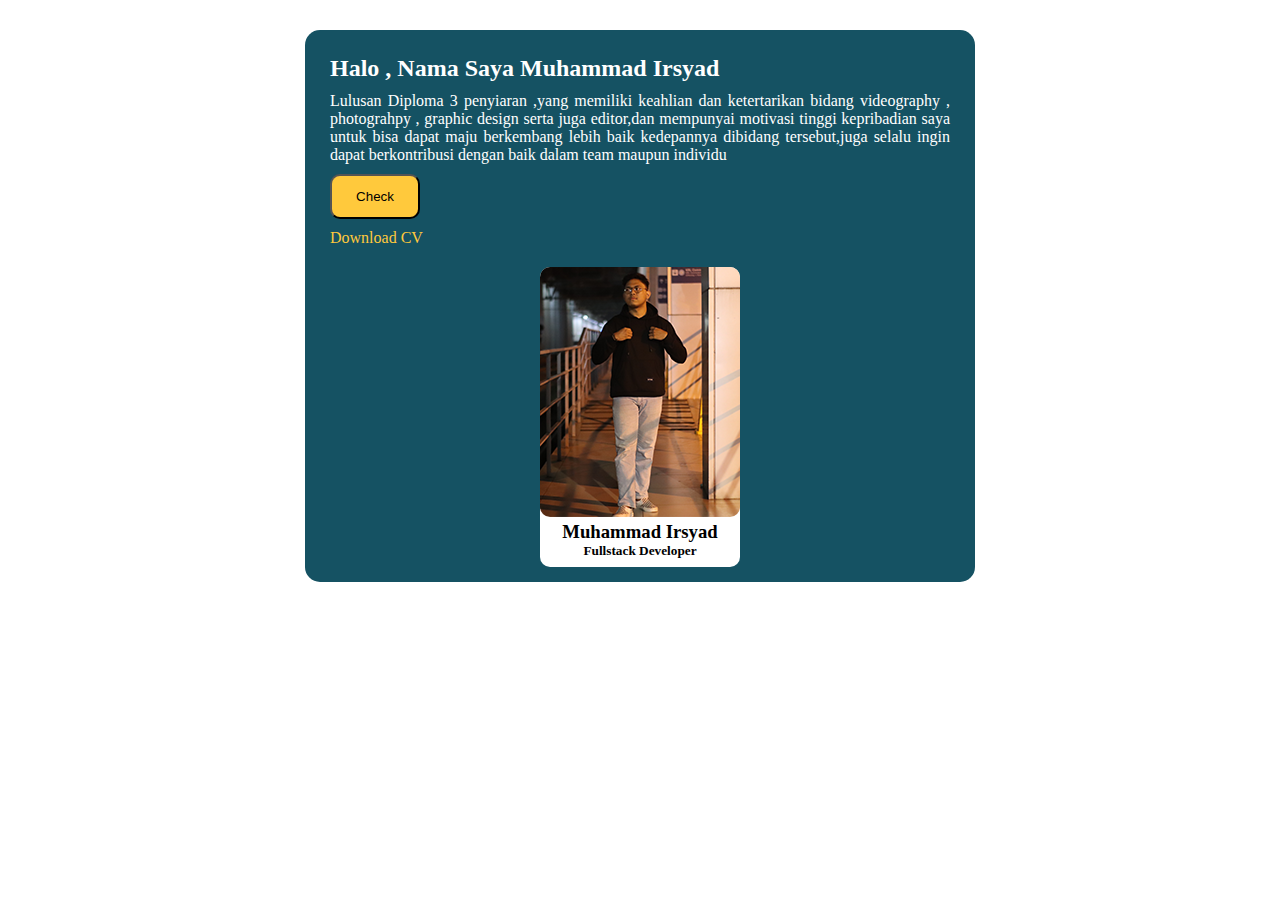
<file: index.html>
<!DOCTYPE html>
<html lang="en">
  <head>
    <meta charset="UTF-8" />
    <meta name="viewport" content="width=device-width, initial-scale=1.0" />
    <!-- Font Awesoome -->
    <link
      rel="stylesheet"
      href="https://cdnjs.cloudflare.com/ajax/libs/font-awesome/6.4.0/css/all.min.css"
      integrity="sha512-iecdLmaskl7CVkqkXNQ/ZH/XLlvWZOJyj7Yy7tcenmpD1ypASozpmT/E0iPtmFIB46ZmdtAc9eNBvH0H/ZpiBw=="
      crossorigin="anonymous"
      referrerpolicy="no-referrer"
    />
    <!-- Link CSS -->
    <link rel="stylesheet" href="style.css" />
    <title>Projeck Minggu Pertama</title>
  </head>
  <body>
    <div class="mainContainer">
      <div class="container">
        <div class="nama">
          <h2>Halo , Nama Saya Muhammad Irsyad</h2>
          <p>
            Lulusan Diploma 3 penyiaran ,yang memiliki keahlian dan ketertarikan
            bidang videography , photograhpy , graphic design serta juga
            editor,dan mempunyai motivasi tinggi kepribadian saya untuk bisa
            dapat maju berkembang lebih baik kedepannya dibidang tersebut,juga
            selalu ingin dapat berkontribusi dengan baik dalam team maupun
            individu
          </p>
          <a href="home.html" />
          <button>Check</button>
          <a href="Aset/Muhammad Irsyad CV_compressed.pdf">Download CV</a>
        </div>
        <div class="icon">
          <i class="fa-brands fa-linkedin"></i>
          <i class="fa-brands fa-instagram"></i>
          <i class="fa-brands fa-google-drive"></i>
          <i class="fa-brands fa-youtube"></i>
        </div>
        <div class="profile">
          <img class="foto1" src="Aset/profile.png" alt="" />
          <h3>Muhammad Irsyad</h3>
          <h5>Fullstack Developer</h5>
        </div>
      </div>
    </div>
  </body>
</html>
</file>
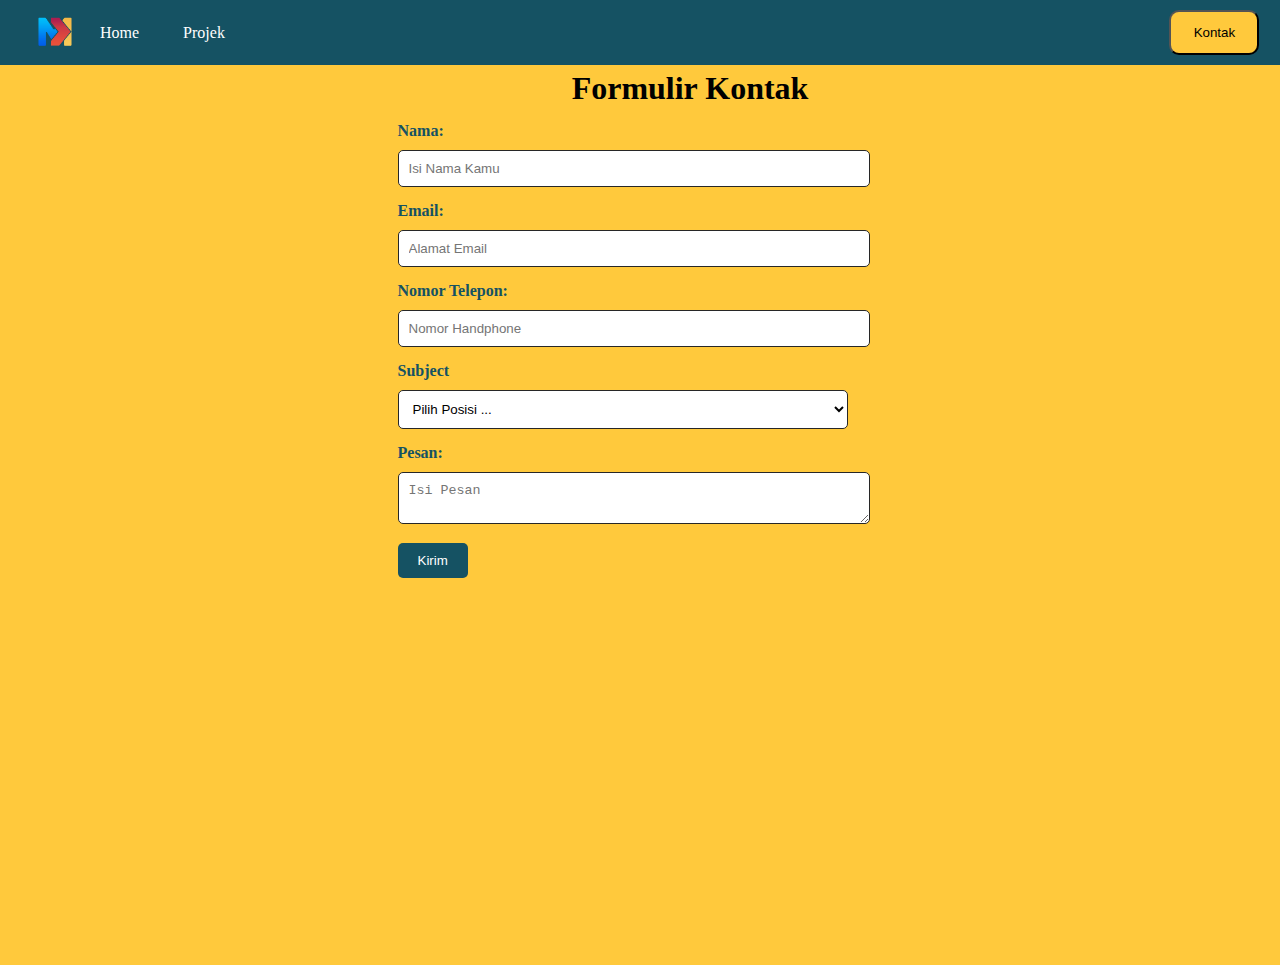
<file: form.html>
<!DOCTYPE html>
<html lang="en">
  <head>
    <meta charset="UTF-8" />
    <meta name="viewport" content="width=device-width, initial-scale=1.0" />
    <title>Document</title>
    <link rel="stylesheet" href="style.css" />
  </head>
  <body>
    <!-- Nav -->
    <div class="navbar">
      <nav>
        <a href="#" class="logo"><img src="Aset/Logo Mi.png" alt="Logo" /></a>
        <ul>
          <li><a href="index.html">Home</a></li>
          <li><a href="projek.html">Projek</a></li>
        </ul>
        <div class="right">
          <a class="cta" href="form.html"><button>Kontak</button></a>
        </div>
      </nav>
    </div>
    <!-- end nav -->
    <form class="formulir">
      <div class="formulirAnak">
        <h1>Formulir Kontak</h1>
        <div class="form-group">
          <label for="nama">Nama:</label><br />
          <input
            type="text"
            id="nama"
            name="nama"
            required
            placeholder="Isi Nama Kamu"
          />
        </div>

        <div class="form-group">
          <label for="email">Email:</label><br />
          <input
            type="email"
            id="email"
            name="email"
            required
            placeholder="Alamat Email"
          />
        </div>

        <div class="form-group">
          <label for="phone">Nomor Telepon:</label><br />
          <input
            type="tel"
            id="phone"
            name="phone"
            required
            placeholder="Nomor Handphone"
          />
        </div>
        <div class="form-group">
          <label> Subject </label><br />
          <select>
            <option id="option">Pilih Posisi ...</option>
            <option>Frontend Developer</option>
            <option>Backend Developer</option>
            <option>Fullstack Developer</option>
          </select>
        </div>

        <div class="form-group">
          <label for="pesan">Pesan:</label><br />
          <textarea id="pesan" placeholder="Isi Pesan"></textarea>
        </div>

        <div class="form-group">
          <input type="submit" value="Kirim" onclick="submitData(event)" />
        </div>
      </div>
    </form>

    <script src="main.js"></script>
  </body>
</html>
</file>
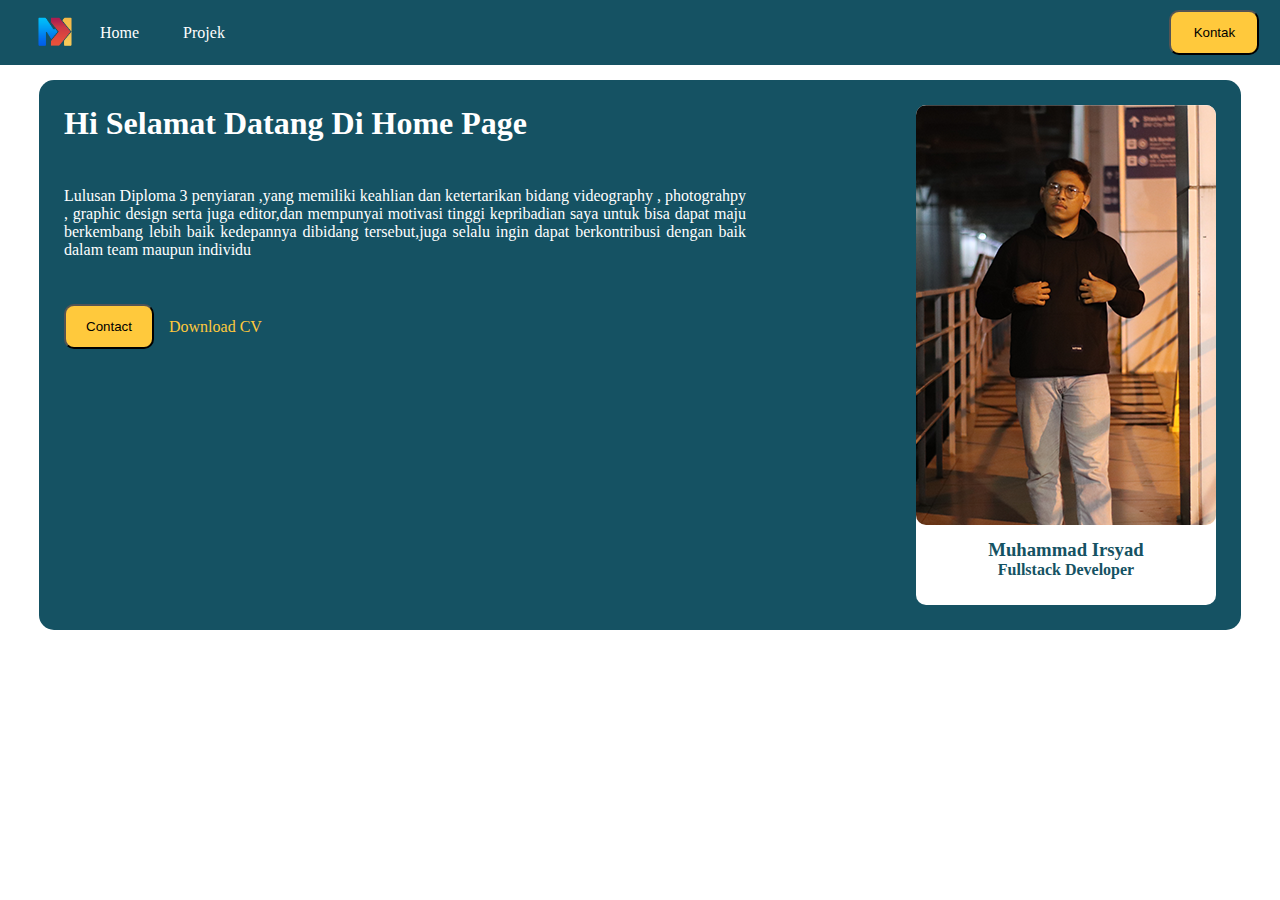
<file: home.html>
<!DOCTYPE html>
<html lang="en">
  <head>
    <meta charset="UTF-8" />
    <meta name="viewport" content="width=device-width, initial-scale=1.0" />
    <title>Document</title>
    <!-- css -->
    <link rel="stylesheet" href="style.css" />
    <!-- font awesome -->
    <link
      rel="stylesheet"
      href="https://cdnjs.cloudflare.com/ajax/libs/font-awesome/6.4.0/css/all.min.css"
      integrity="sha512-iecdLmaskl7CVkqkXNQ/ZH/XLlvWZOJyj7Yy7tcenmpD1ypASozpmT/E0iPtmFIB46ZmdtAc9eNBvH0H/ZpiBw=="
      crossorigin="anonymous"
      referrerpolicy="no-referrer"
    />
  </head>
  <body>
    <!-- navbar -->
    <div class="navbar">
      <nav>
        <a href="#" class="logo"><img src="Aset/Logo Mi.png" alt="Logo" /></a>
        <ul>
          <li><a href="index.html">Home</a></li>
          <li><a href="projek.html">Projek</a></li>
        </ul>
        <div class="right">
          <a class="cta" href="form.html"><button>Kontak</button></a>
        </div>
      </nav>
    </div>
    <!-- end navbar -->

    <div class="kartu">
      <div class="KartuKiri">
        <h1>Hi Selamat Datang Di Home Page</h1>
        <p>
          Lulusan Diploma 3 penyiaran ,yang memiliki keahlian dan ketertarikan
          bidang videography , photograhpy , graphic design serta juga
          editor,dan mempunyai motivasi tinggi kepribadian saya untuk bisa dapat
          maju berkembang lebih baik kedepannya dibidang tersebut,juga selalu
          ingin dapat berkontribusi dengan baik dalam team maupun individu
        </p>
        <div class="pencet">
          <button>Contact</button>
          <a href="">Download CV</a>
        </div>
        <div class="sosial">
          <i class="fa-brands fa-linkedin"></i>
          <i class="fa-brands fa-instagram"></i>
          <i class="fa-brands fa-google-drive"></i>
          <i class="fa-brands fa-youtube"></i>
        </div>
      </div>
      <div class="foto">
        <img class="foto2" src="Aset/profile 2.png" alt="" />
        <div class="text">
          <h3>Muhammad Irsyad</h3>
          <h4>Fullstack Developer</h4>
        </div>
      </div>
    </div>
  </body>
</html>
</file>
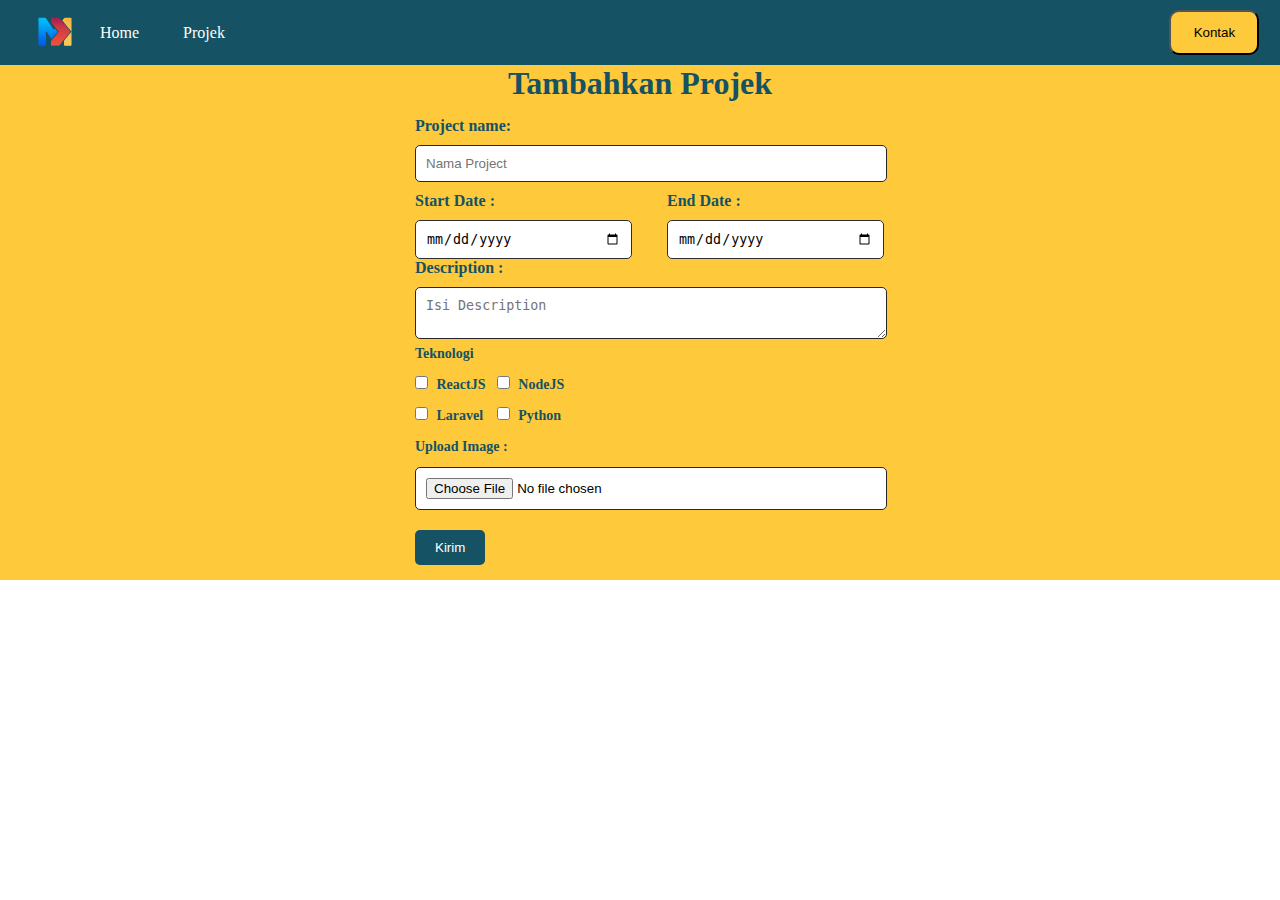
<file: projek.html>
<!DOCTYPE html>
<html lang="en">
  <head>
    <meta charset="UTF-8" />
    <meta name="viewport" content="width=device-width, initial-scale=1.0" />
    <title>Document</title>
    <link rel="stylesheet" href="style.css" />
    <!-- Font Awesoome -->
    <link
      rel="stylesheet"
      href="https://cdnjs.cloudflare.com/ajax/libs/font-awesome/6.4.0/css/all.min.css"
      integrity="sha512-iecdLmaskl7CVkqkXNQ/ZH/XLlvWZOJyj7Yy7tcenmpD1ypASozpmT/E0iPtmFIB46ZmdtAc9eNBvH0H/ZpiBw=="
      crossorigin="anonymous"
      referrerpolicy="no-referrer"
    />
  </head>
  <body>
    <!-- Nav -->
    <div class="navbar">
      <nav>
        <a href="#" class="logo"><img src="Aset/Logo Mi.png" alt="Logo" /></a>
        <ul>
          <li><a href="index.html">Home</a></li>
          <li><a href="#">Projek</a></li>
        </ul>
        <div class="right">
          <a class="cta" href="form.html"><button>Kontak</button></a>
        </div>
      </nav>
    </div>
    <!-- end nav -->
    <div class="projek">
      <div class="Tambahkan">
        <h1>Tambahkan Projek</h1>
      </div>
      <form class="Anakprojek" onsubmit="tambahData(event)">
        <label for="nama">Project name:</label><br />
        <input id="nama" type="text" placeholder="Nama Project" /><br />
        <div class="tanggal">
          <div class="tanggalKiri">
            <label for="tanggalMulai">Start Date :</label>
            <input id="tanggalMulai" type="date" />
          </div>
          <div class="tanggalKanan">
            <label for="tanggakAkhir"> End Date :</label>
            <input id="tanggalAkhir" type="date" />
          </div>
        </div>
        <label for="isi">Description :</label><br />
        <textarea id="isi" placeholder="Isi Description"></textarea>
        <div class="checkbox-list">
          <label for="teknologi"> Teknologi</label>
          <div class="checkbox-row">
            <label for="react">
              <input id="react" type="checkbox" name="reactjs" class="ceklis" />
              ReactJS
            </label>
            <label for="node">
              <input id="node" type="checkbox" name="nextjs" class="ceklis" />
              NodeJS
            </label>
          </div>
          <div class="checkbox-row">
            <label for="laravel">
              <input
                id="laravel"
                type="checkbox"
                name="laravel"
                class="ceklis"
              />
              Laravel
            </label>
            <label for="python">
              <input id="python" type="checkbox" name="python" class="ceklis" />
              Python
            </label>
          </div>
          <label for="gambar">Upload Image :</label><br />
          <div class="upload">
            <input id="gambar" type="file" />
          </div>
          <div class="kirim">
            <input type="submit" value="Kirim" />
            <!-- <button type="submit" onclick="tambahData(event)">Kirim</button> -->
          </div>
        </div>
      </form>
    </div>

    <!-- Kartu -->

    <div class="mainKartu" id="konten">
      <!-- <div class="ProjectKartu">
        <img class="FotoKartu" src="Aset/398 x 355.png" alt="" />
        <div class="TextKartu">
          <span class="Title">
            <h3>Dumbways Mobile APP</h3>
          </span>
          <h4>Durasi 3 bulan</h4>
          <p>
            Lorem ipsum dolor sit amet consectetur adipisicing elit. Dolores
            aspernatur corporis at a pariatur fugiat exercitationem dolorem ad
            in obcaecati distinctio perferendis accusamus voluptatibus quas ea
            veritatis earum, voluptates officiis.
          </p>
          <div class="KartuIcon">
            <i class="fa-brands fa-react"></i>
            <i class="fa-brands fa-laravel"></i>
            <i class="fa-brands fa-python"></i>
            <i class="fa-brands fa-node-js"></i>
          </div>
          <div class="TombolKartu">
            <button>Edit</button>
            <button>Delete</button>
          </div>
        </div>
      </div> -->
    </div>

    <script src="main.js"></script>
  </body>
</html>
</file>
<file: style.css>
* {
  margin: 0%;
  padding: 0%;
}
/* Halaman index */
.container {
  background-color: #155263;
  border-radius: 15px;
  display: flex;
  flex-direction: column;
  padding: 15px;
  width: 50%;
  margin: auto;
  margin-top: 30px;
}

.NamaKartuKiri {
  color: #ffc93c;
}

h2 {
  color: #ffffff;
}

p {
  text-align: justify;
}
button {
  border-radius: 10px;
  background-color: #ffc93c;
  width: 90px;
  height: 45px;
  cursor: pointer;
}
.nama {
  display: flex;
  flex-direction: column;
  padding: 10px;
  gap: 10px;
  color: white;
}

a {
  text-decoration: none;
  color: #ffc93c;
}

.icon {
  margin: auto;
  display: flex;
  gap: 10px;
  font-size: 25px;
  color: white;
}

.profile {
  margin: auto;
  margin-top: 10px;
  background-color: rgb(255, 255, 255);
  border-radius: 10px;
  width: 200px;
  height: 300px;
  text-align: center;
}

.foto1 {
  margin: auto;
  border-radius: 10px;
  width: 200px;
  height: 250px;
}

/* end halaman index */

/* navbar  */

.navbar {
  background-color: #155263;
  width: 100%;
  display: flex;
}
nav {
  margin-left: 25px;
  width: 100%;
  display: flex;
  flex-direction: row;
  align-items: center;
  padding: 10px;
}

.right {
  width: 70%;
  display: flex;
  flex-direction: row;
  justify-content: end;
  margin-left: 150px;
}

.logo {
  margin-right: 5px;
}

.logo img {
  width: 40px;
  height: 40px;
}

nav ul {
  list-style-type: none;
  margin: 0;
  padding: 0;
}

nav ul li {
  display: inline-block;
}

nav ul li a {
  display: block;
  padding: 10px 20px;
  color: #fff;
  text-decoration: none;
}

nav ul li a:hover {
  border-radius: 10px;
  background-color: #ffc93c;
}

/* end navbar */

.kartu {
  background-color: #155263;
  margin: auto;
  margin-top: 15px;
  width: 90%;
  padding: 25px;
  border-radius: 15px;
  display: flex;
  flex-direction: row;
}

.KartuKiri {
  width: 60%;
  display: flex;
  flex-direction: column;
  gap: 45px;
  color: white;
}

.pencet {
  display: flex;
  align-items: center;
  gap: 15px;
}

.sosial {
  display: flex;
  gap: 20px;
  font-size: 25px;
  color: white;
}

.foto {
  background-color: white;
  margin-left: 170px;
  width: 300px;
  height: 500px;
  text-align: center;
  border-radius: 10px;
}

.foto2 {
  border-radius: 10px;
  width: 300px;
  height: 420px;
}

.text {
  color: #155263;
  margin-top: 10px;
}

/* form */
.formulir {
  width: 100%;
  height: 100vh;
  background-color: #ffc93c;
}

.formulirAnak {
  border-radius: 20px;
  padding: 5px;
  text-align: center;
  margin: auto;
  margin-left: 100px;
}

.form-group {
  width: 50%;
  margin: auto;
  margin-top: 15px;
  text-align: left;
}

label {
  font-weight: bold;
  color: #155263;
}

input[type="text"],
input[type="email"],
input[type="tel"],
input[type="file"],
textarea,
select {
  margin-top: 10px;
  width: 450px;
  padding: 10px;
  border-radius: 5px;
  border: 1px solid #272727;
  background-color: white;
}

input[type="submit"] {
  padding: 10px 20px;
  background-color: #155263;
  color: white;
  border: none;
  border-radius: 5px;
  cursor: pointer;
}

input[type="submit"]:hover {
  background-color: #45a049;
}

/* Projek */
/* h1 {
  text-align: center;
  color: crimson;
} */
.projek {
  background-color: #ffc93c;
  width: 100%;
}

.Tambahkan {
  text-align: center;
  color: #155263;
}

.Anakprojek {
  margin: auto;
  margin-left: 400px;
  width: 60%;
  padding: 15px;
}

.tanggal {
  margin-top: 10px;
  display: flex;
}

.tanggalKiri {
  display: flex;
  flex-direction: column;
}

.tanggalKanan {
  display: flex;
  margin-left: 35px;
  flex-direction: column;
}

input[type="date"] {
  margin-top: 10px;
  width: 195px;
  padding: 10px;
  border-radius: 5px;
  border: 1px solid #2e2e2e;
}

.checkbox-list {
  font-size: 14px;
  line-height: 1.5;
}

.checkbox-row {
  display: flex;
  margin-bottom: 10px;
  margin-top: 10px;
  align-items: center;
}

.checkbox-row label {
  flex-basis: 10%;
  margin-right: 5px;
}

.checkbox-list input[type="checkbox"] {
  margin-right: 5px;
}

.kirim {
  margin-top: 20px;
}

/* Project Kartu */
.mainKartu {
  padding: 55px;
  display: flex;
  flex-wrap: wrap;
  gap: 15px;
}
.ProjectKartu {
  margin-left: 10px;
  border-radius: 10px;
  background-color: #155263;
  width: 398px;
  /* height: 650px; */
  box-shadow: 5px 10px 18px #888888;
}

.FotoKartu {
  border-radius: 10px;
  width: 100%;
  height: 355px;
  object-fit: cover;
}

.TextKartu {
  padding: 10px;
  display: flex;
  color: white;
  flex-direction: column;
  gap: 10px;
}

.KartuIcon {
  display: flex;
  flex-direction: row;
  margin-top: 15px;
  gap: 25px;
  font-size: 25px;
  color: #ffc93c;
}

.TombolKartu {
  padding: 10px;
  margin: auto;
  display: flex;
  gap: 20px;
}

.Title {
  color: #ffc93c;
}
</file>
